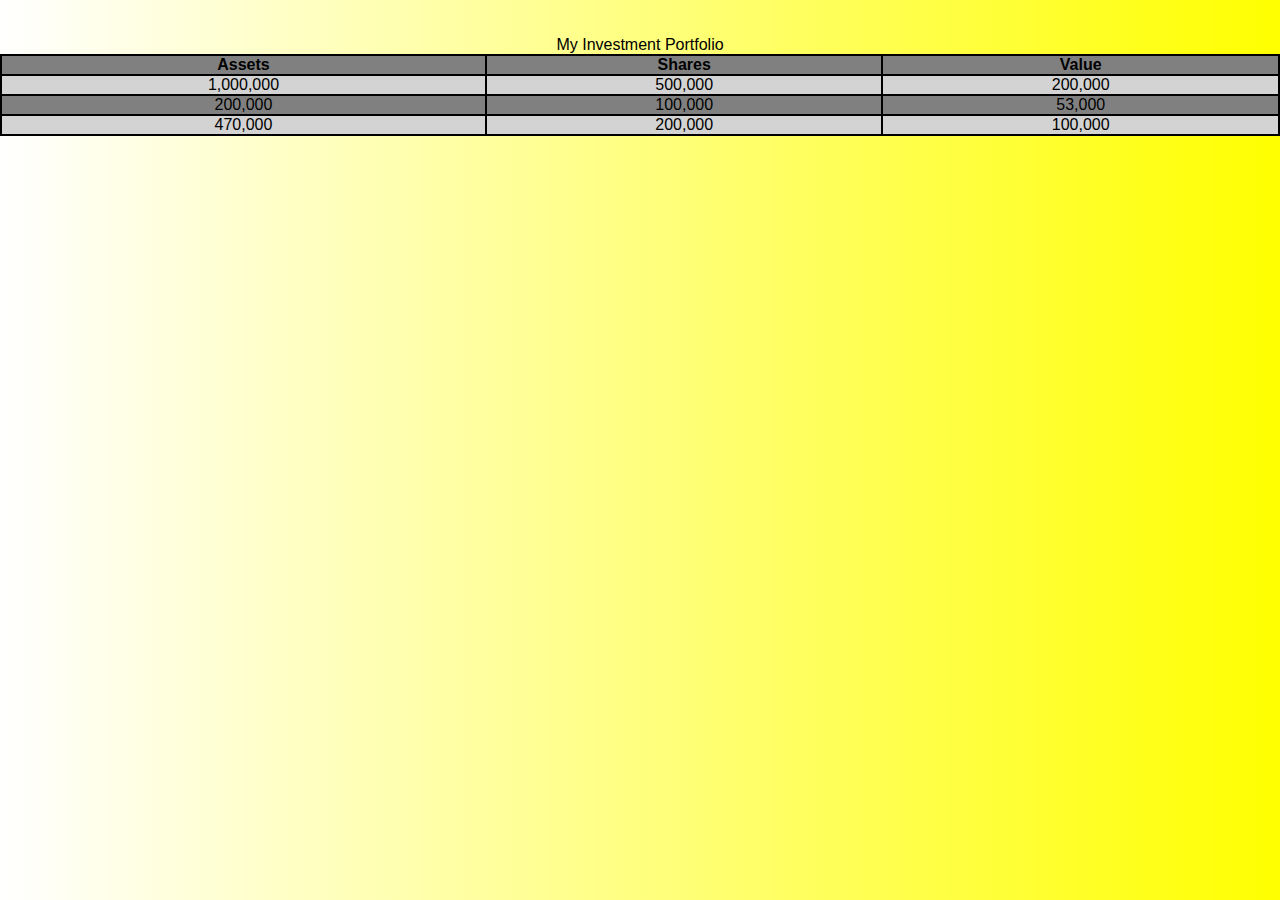
<file: assignment/assignment3/index.html>
<!DOCTYPE html>
<html lang="en">
  <head>
    <meta charset="UTF-8" />
    <meta name="viewport" content="width=device-width, initial-scale=1.0" />
    <link rel="stylesheet" href="style.css" />
    <title>Financial Table</title>
  </head>
  <body>
    <header></header>
    <main>
      <table class="table">
        <caption>
          My Investment Portfolio
        </caption>
        <br /><br />
        <tr class="row">
          <th>Assets</th>
          <th>Shares</th>
          <th>Value</th>
        </tr>
        <tr class="row">
          <td>1,000,000</td>
          <td>500,000</td>
          <td>200,000</td>
        </tr>
        <tr class="row">
          <td>200,000</td>
          <td>100,000</td>
          <td>53,000</td>
        </tr>
        <tr class="row">
          <td>470,000</td>
          <td>200,000</td>
          <td>100,000</td>
        </tr>
      </table>
    </main>
    <footer></footer>
  </body>
</html>
</file>
<file: assignment/assignment3/style.css>
* {
  margin: 0;
  padding: 0;
  box-sizing: border-box;
  font-family: Verdana, Geneva, Tahoma, sans-serif;
  font-size: 1rem;
}

body {
  background-image: linear-gradient(to right, white, yellow);
}

.table {
  width: 100%;
}

.table,
td,
th {
  border: 2px solid black;
  border-collapse: collapse;
  border-spacing: 3px;
  text-align: center;
}
td {
  background-color: transparent;
  color: black;
}

td:hover,
th:hover {
  background-color: lightblue;
  color: magenta;
  cursor: grab;
}

tr:nth-child(odd) {
  background-color: grey;
}

tr:nth-child(even) {
  background-color: lightgrey;
}
</file>
